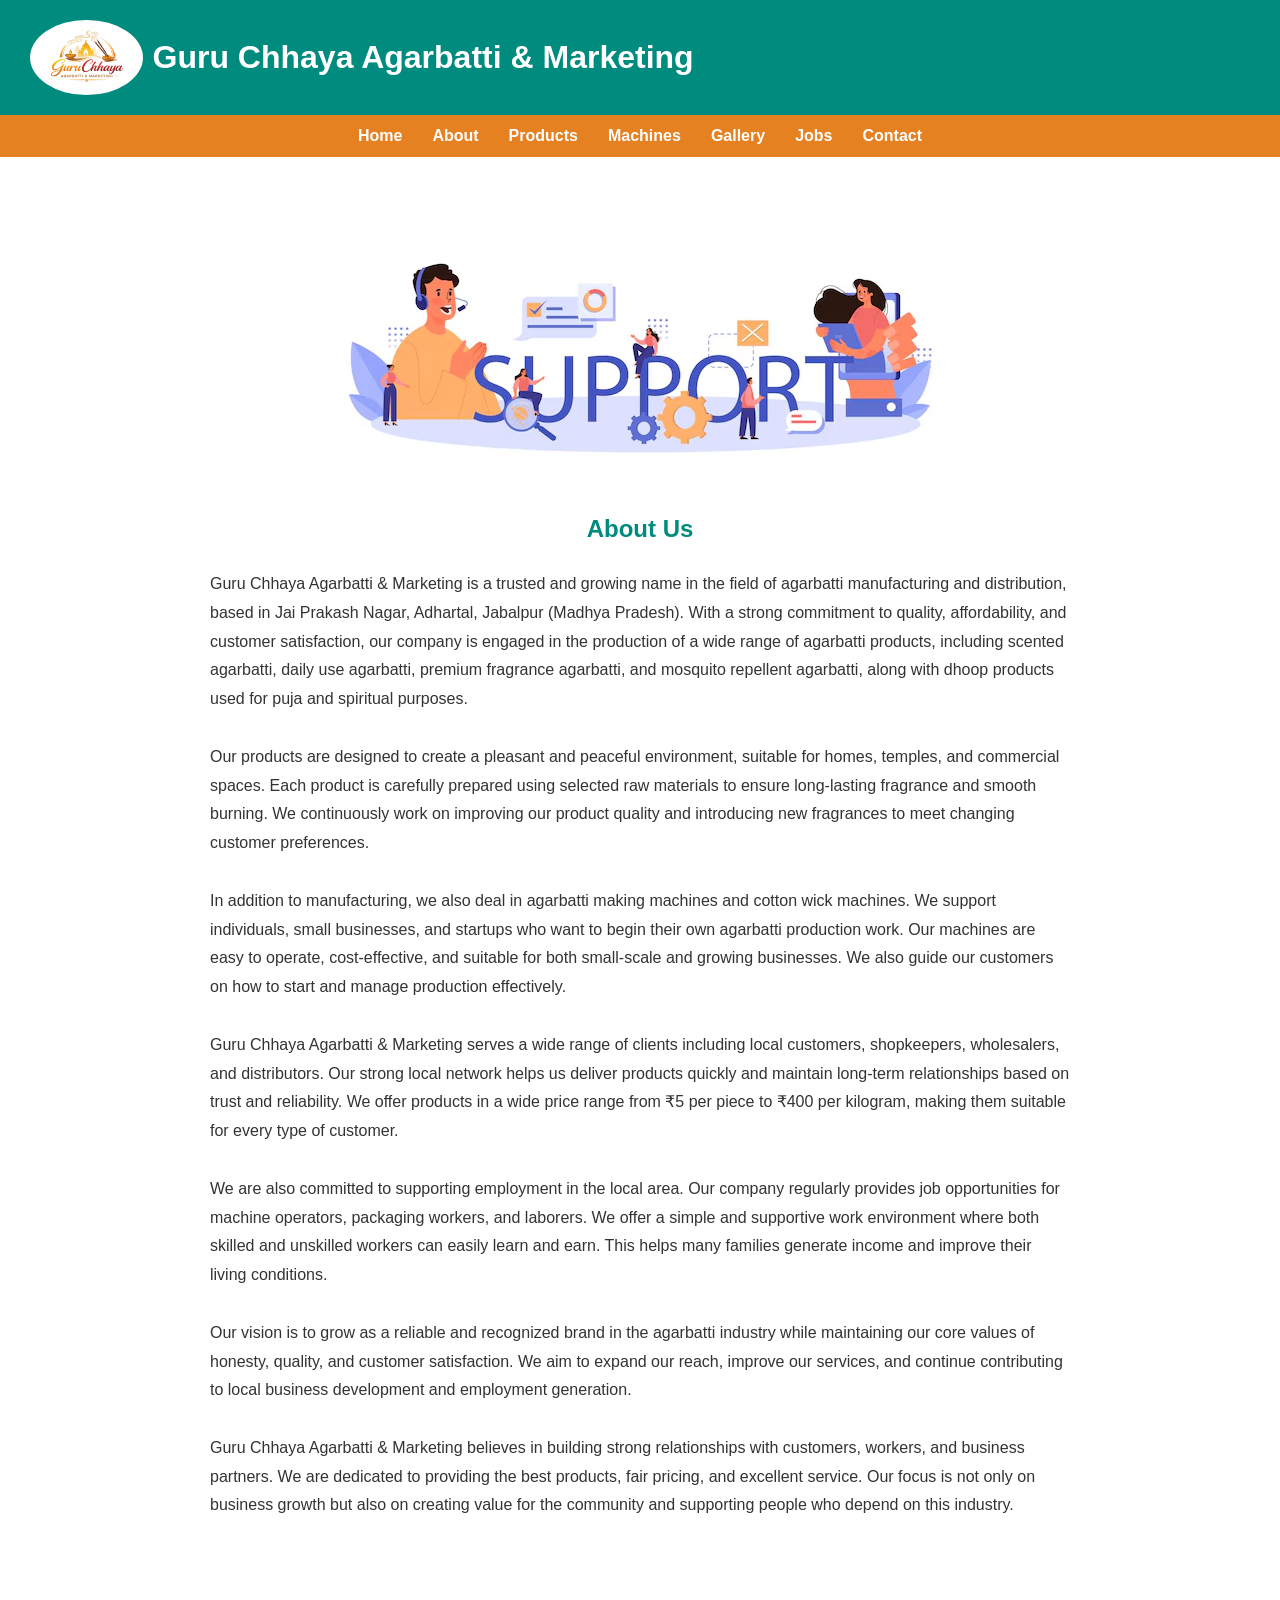
<file: about.html>
<!DOCTYPE html><html><head><title>About</title><link rel="stylesheet" href="style.css"></head>
<body>
<header>
    <div class="logo">
<img src="logo.png" alt="Logo" class="circle-logo"><br>
<h1><strong>Guru Chhaya Agarbatti & Marketing</strong></h1>
</div>
</header>
<nav>
<a href="index.html">Home</a>
<a href="about.html">About</a>
<a href="products.html">Products</a>
<a href="machines.html">Machines</a>
<a href="gallery.html">Gallery</a>
<a href="appointment.html">Jobs</a>
<a href="contact.html">Contact</a>
</nav>
<section>
    <div class="about-container">
 <section id="about">
  <img src="cp.png" style="display: block; margin: 0 auto;">
  <br>
  <h2>About Us</h2>

  <p>
    Guru Chhaya Agarbatti & Marketing is a trusted and growing name in the field of agarbatti manufacturing and distribution, based in Jai Prakash Nagar, Adhartal, Jabalpur (Madhya Pradesh). With a strong commitment to quality, affordability, and customer satisfaction, our company is engaged in the production of a wide range of agarbatti products, including scented agarbatti, daily use agarbatti, premium fragrance agarbatti, and mosquito repellent agarbatti, along with dhoop products used for puja and spiritual purposes.
  </p>
<br>
  <p>
    Our products are designed to create a pleasant and peaceful environment, suitable for homes, temples, and commercial spaces. Each product is carefully prepared using selected raw materials to ensure long-lasting fragrance and smooth burning. We continuously work on improving our product quality and introducing new fragrances to meet changing customer preferences.
  </p>
<br>
  <p>
    In addition to manufacturing, we also deal in agarbatti making machines and cotton wick machines. We support individuals, small businesses, and startups who want to begin their own agarbatti production work. Our machines are easy to operate, cost-effective, and suitable for both small-scale and growing businesses. We also guide our customers on how to start and manage production effectively.
  </p>
<br>
  <p>
    Guru Chhaya Agarbatti & Marketing serves a wide range of clients including local customers, shopkeepers, wholesalers, and distributors. Our strong local network helps us deliver products quickly and maintain long-term relationships based on trust and reliability. We offer products in a wide price range from ₹5 per piece to ₹400 per kilogram, making them suitable for every type of customer.
  </p>
<br>
  <p>
    We are also committed to supporting employment in the local area. Our company regularly provides job opportunities for machine operators, packaging workers, and laborers. We offer a simple and supportive work environment where both skilled and unskilled workers can easily learn and earn. This helps many families generate income and improve their living conditions.
  </p>
<br>
  <p>
    Our vision is to grow as a reliable and recognized brand in the agarbatti industry while maintaining our core values of honesty, quality, and customer satisfaction. We aim to expand our reach, improve our services, and continue contributing to local business development and employment generation.
  </p>
<br>
  <p>
    Guru Chhaya Agarbatti & Marketing believes in building strong relationships with customers, workers, and business partners. We are dedicated to providing the best products, fair pricing, and excellent service. Our focus is not only on business growth but also on creating value for the community and supporting people who depend on this industry.
  </p>
<br>
</section>
</div>
</section>
<script src="script.js"></script>
</body></html>
</file>
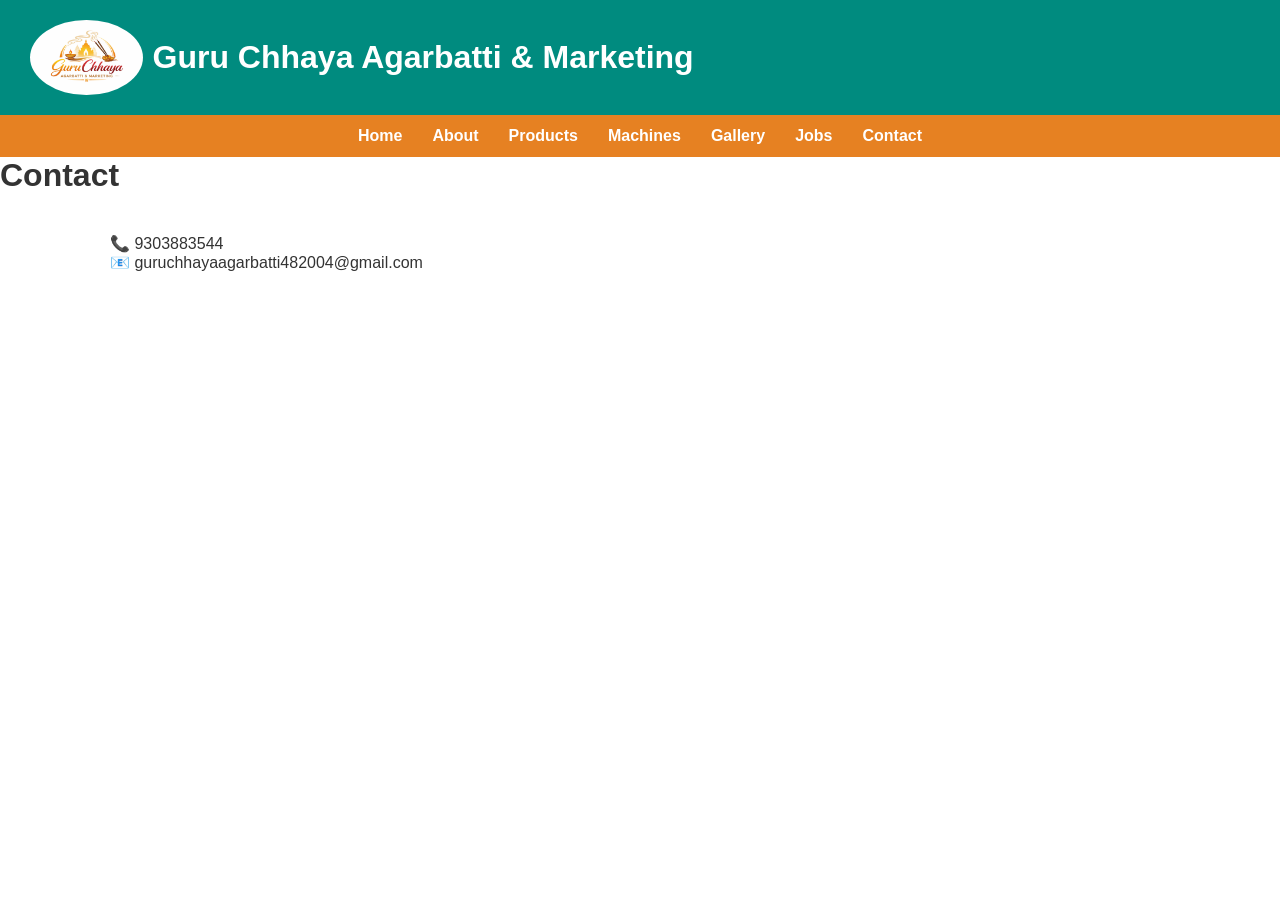
<file: contact.html>
<!DOCTYPE html>
<html>
    <head>
        <title>Contact</title>
        <link rel="stylesheet" href="style.css">
    </head>
<body>
<header>
   <div class="logo">
<img src="logo.png" alt="Logo" class="circle-logo"><br>
<h1><strong>Guru Chhaya Agarbatti & Marketing</strong></h1>
</div>
</header>
<nav>
    <a href="index.html">Home</a>
    <a href="about.html">About</a>
    <a href="products.html">Products</a>
    <a href="machines.html">Machines</a>
    <a href="gallery.html">Gallery</a>
    <a href="appointment.html">Jobs</a>
    <a href="contact.html">Contact</a>
</nav>
<h1><strong>Contact</strong></h1>
<section>
<p>📞 9303883544</p>
<p>📧 guruchhayaagarbatti482004@gmail.com</p>
</section>
<script src="script.js"></script>
</body></html>
</file>
<file: style.css>
/* ================== FILE: style.css ================== */
.slider{width:100%;overflow:hidden}
.slides{display:flex;width:300%;animation:slide 9s infinite}
.slides img{width:100%;height:400px;object-fit:cover}
@keyframes slide{
0%{margin-left:0}
33%{margin-left:-100%}
66%{margin-left:-200%}
100%{margin-left:0}
}

*{margin:0;padding:0;box-sizing:border-box;font-family:'Poppins',sans-serif}
body{background:#fff;color:#333}
header{background:#008b7f;color:#ffffff;padding:20px 30px;display:flex;align-items:center;justify-content:space-between}
.logo{display:flex;align-items:center}
.logo img{height:75px;margin-right:10px;border-radius: 50%;}
.logo h1{font: size 10px}
nav{display:flex;justify-content:center;background:#e68122;flex-wrap:wrap}
nav a{color:#fff;padding:12px 15px;text-decoration:none;font-weight:600}
nav a:hover{background:#008b7f}
.hero{padding:80px 20px;text-align:center;background:linear-gradient(rgba(0,0,0,.5),rgba(0,0,0,.5)),url('https://images.unsplash.com/photo-1607082348824-0a96f2a4b9da');background-size:cover;color:#fff;object-fit: cover}
section{padding:40px 20px;max-width:1100px;margin:auto}
h2{text-align:center;margin-bottom:20px;color:#008b7f}
.grid{display:grid;grid-template-columns:repeat(auto-fit,minmax(250px,1fr));gap:20px}
.card{padding:20px;border-radius:10px;box-shadow:0 2px 10px rgba(0,0,0,.1);text-align:center}
.card img{width:100%;height:180px;object-fit:cover;border-radius:8px}
button, .btn{background:#008b7f;color:#fff;border:none;padding:10px 15px;border-radius:5px;cursor:pointer}
button:hover,.btn:hover{background:#008b7f}
input,textarea{width:100%;padding:12px;margin:10px 0;border:1px solid #ccc;border-radius:5px}
footer{background:#222;color:#fff;text-align:center;padding:15px;margin-top:20px}
.back-btn,.next-btn{position:fixed;top:15px;padding:10px;background:#008b7f;color:#fff;border:none;border-radius:5px}
.back-btn{left:15px}
.next-btn{right:15px}

.about-container {
  max-width: 900px;
  margin: auto;
  line-height: 1.8;
  font-size: 16px;
}

.centred-text {
  text-align: center;
}
</file>
